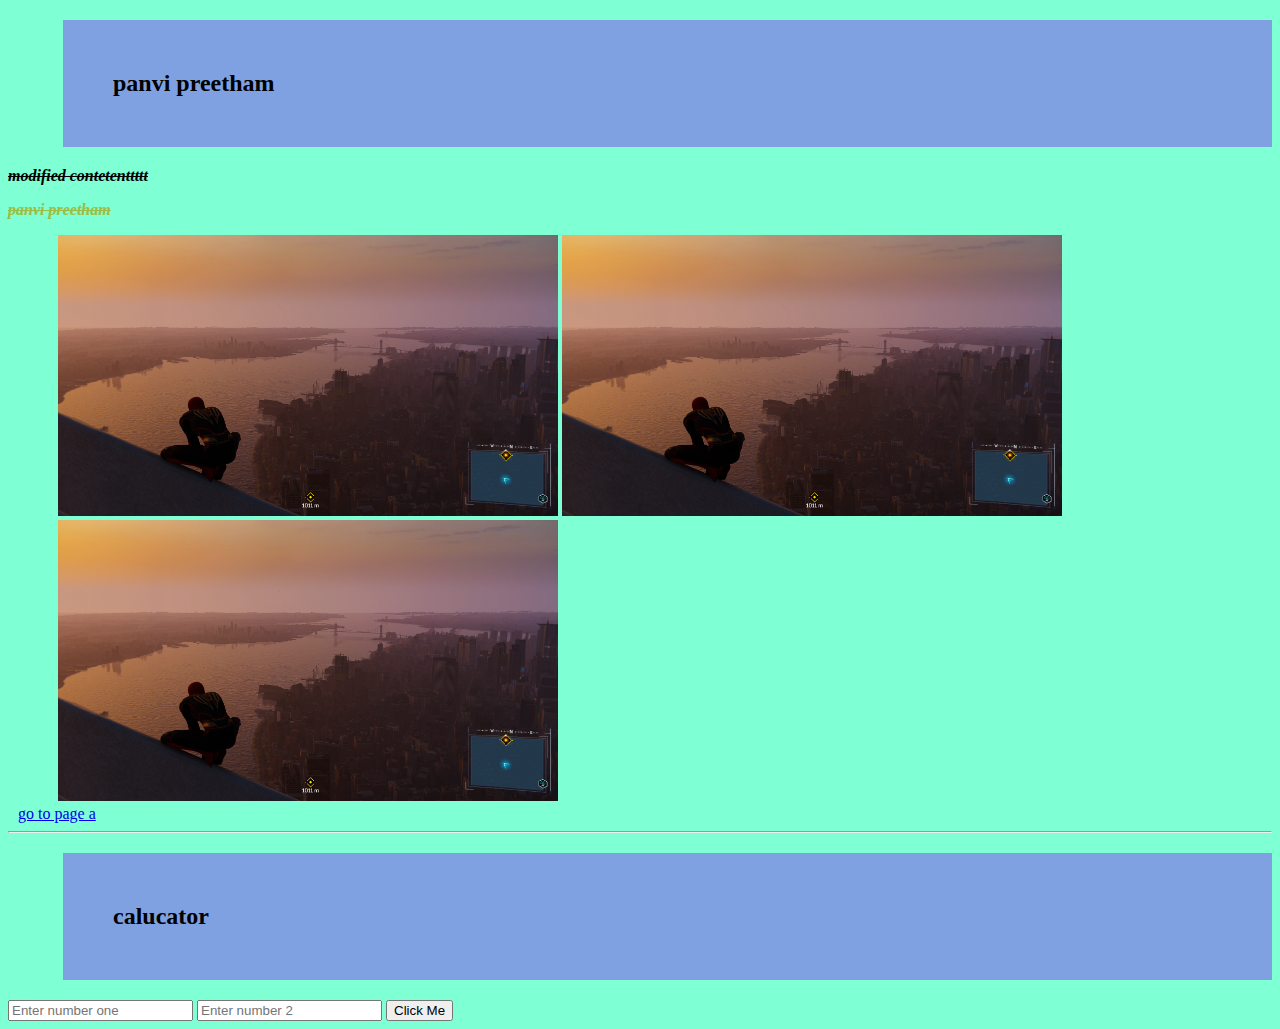
<file: index.html>
<!DOCTYPE html>
<html lang="en">
<head>
    <meta charset="UTF-8">
    <meta name="viewport" content="width=device-width, initial-scale=1.0">
    <title>Document</title>
    <link rel="stylesheet" href="style.css">
</head>

<body>
    <h2>panvi preetham</h2>
    <p id="first">
        Lorem ipsum dolor sit amet consectetur, adipisicing elit. Fuga, architecto veniam nisi laborum facere consequuntur exercitationem eos sequi fugit sed iure ipsam recusandae est quaerat quasi adipisci tenetur porro. Itaque!
    </p>
    <p id="second">
        panvi preetham
    </p>
    <div class="sp">
        <img src="sp.png">
    <img src="sp.png">
    <img src="sp.png">
    </div>

    <div><spam>
        <a href="a.html">go to page a</a></a>
     </spam></div>
     <hr />
     <h2>
        calucator
     </h2>
     <input type="number" id ="inputOne" placeholder="Enter number one">
     <input type="number" id ="inputtwo" placeholder="Enter number 2">
     <script src="script.js"> </script>
     <button name ="click ME " id = "btn" onclick="samplefn()">Click Me</button>
     <script src="./script.js"/>





<hr />

<h1>Login Application</h1>
<input type="text" id="username"placeholder="Enter login id">
<input type="text" id="password"placeholder="Enter our password">
<button id="loginbtn ">log in</button>
</body>
</html>
</file>
<file: style.css>
body{
        background-color: aquamarine;
    }
    h2{
        background-color: rgb(127, 161, 226);
        margin-left: 55px;
        padding: 50px;
 }
    P{
        
        color: black;
        font-style: italic;
        font-weight: bold;
        text-decoration:line-through;
        

    }
    p:hover{
        color: brown;
    }
    #second{
        color: rgb(156, 188, 67);
        text-align:justify;
    }
    
    img{
        width: 500px;
        

    }
    .sp{
        width: 70;
        display: block;
        margin-left: 50px;
        margin-right: 50px;


    }
    a{
        width: 150px;
        height: 30px;
        text-align: center;
        padding: 10px;
        
    }
   #result{
    font-size: 2rem ;
    font-family: Verdana, Geneva, Tahoma, sans-serif;
    
   }
</file>
